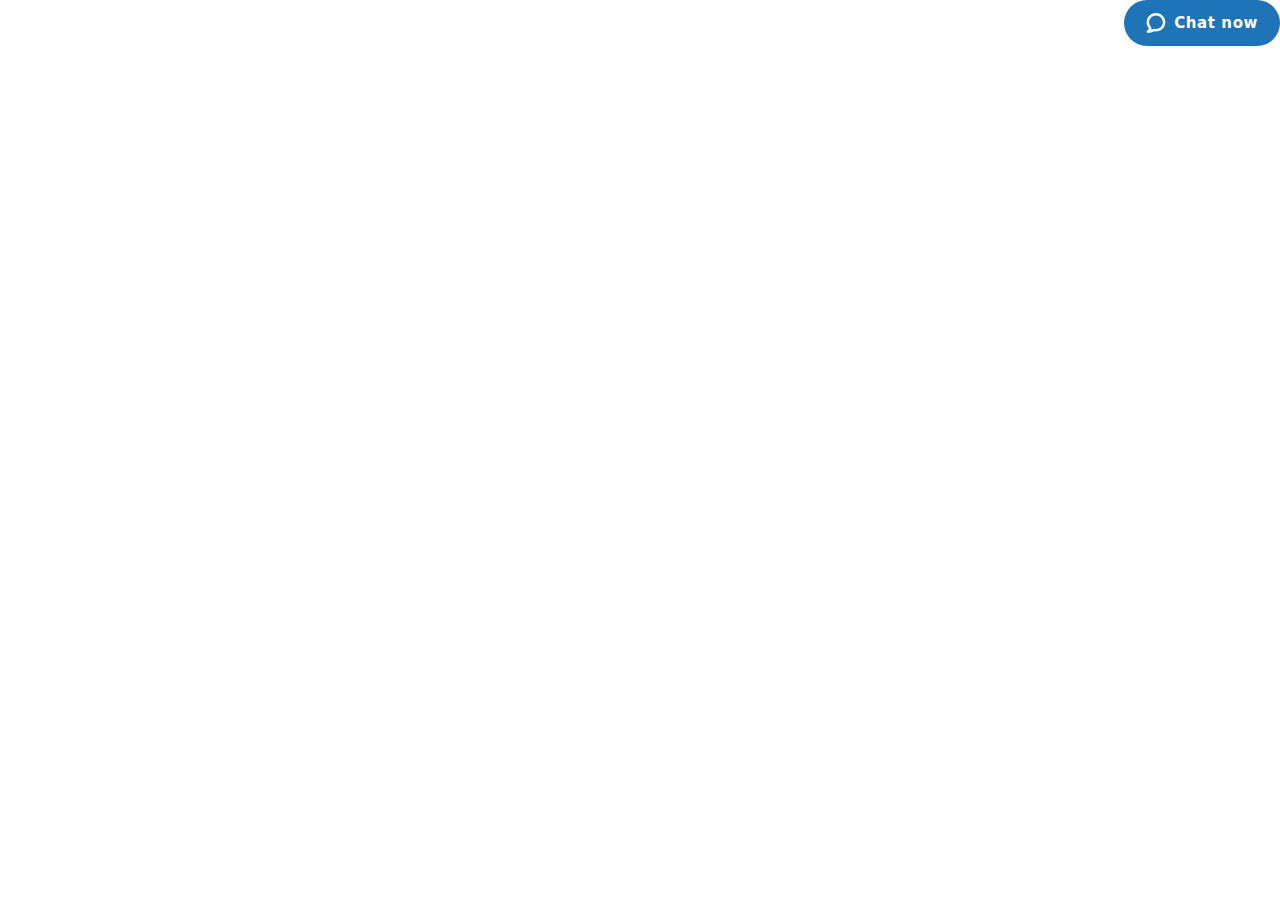
<file: Chile _ Three Dozen Pink Roses in a Glass Vase_files/saved_resource(2).html>
<!-- saved from url=(0011)about:blank -->
<html lang="en-US" dir="ltr" style="font-size: 14px;"><head><meta http-equiv="Content-Type" content="text/html; charset=UTF-8"></head><body><div><div><div id="Embed"><style> {
  /* 1 */
  /**
 * Copyright Zendesk, Inc.
 *
 * Use of this source code is governed under the Apache License, Version 2.0
 * found at http://www.apache.org/licenses/LICENSE-2.0.
 */
  /*!
 * Copyright Zendesk, Inc.
 *
 * Use of this source code is governed under the Apache License, Version 2.0
 * found at http://www.apache.org/licenses/LICENSE-2.0.
 */
  /*! normalize.css v3.0.1 | MIT License | git.io/normalize */
  /**
 * 1. Set default font family to sans-serif.
 * 2. Prevent iOS text size adjust after orientation change, without disabling
 *    user zoom.
 */
  /**
 * Remove default margin.
 */
  /* HTML5 display definitions
   ========================================================================== */
  /**
 * Correct `block` display not defined for any HTML5 element in IE 8/9.
 * Correct `block` display not defined for `details` or `summary` in IE 10/11 and Firefox.
 * Correct `block` display not defined for `main` in IE 11.
 */
  /**
 * 1. Correct `inline-block` display not defined in IE 8/9.
 * 2. Normalize vertical alignment of `progress` in Chrome, Firefox, and Opera.
 */
  /**
 * Prevent modern browsers from displaying `audio` without controls.
 * Remove excess height in iOS 5 devices.
 */
  /**
 * Address `[hidden]` styling not present in IE 8/9/10.
 * Hide the `template` element in IE 8/9/11, Safari, and Firefox < 22.
 */
  /* Links
   ========================================================================== */
  /**
 * Remove the gray background color from active links in IE 10.
 */
  /**
 * Improve readability when focused and also mouse hovered in all browsers.
 */
  /* Text-level semantics
   ========================================================================== */
  /**
 * Address styling not present in IE 8/9/10/11, Safari, and Chrome.
 */
  /**
 * Address style set to `bolder` in Firefox 4+, Safari, and Chrome.
 */
  /**
 * Address styling not present in Safari and Chrome.
 */
  /**
 * Address variable `h1` font-size and margin within `section` and `article`
 * contexts in Firefox 4+, Safari, and Chrome.
 */
  /**
 * Address styling not present in IE 8/9.
 */
  /**
 * Address inconsistent and variable font size in all browsers.
 */
  /**
 * Prevent `sub` and `sup` affecting `line-height` in all browsers.
 */
  /* Embedded content
   ========================================================================== */
  /**
 * Remove border when inside `a` element in IE 8/9/10.
 */
  /**
 * Correct overflow not hidden in IE 9/10/11.
 */
  /* Grouping content
   ========================================================================== */
  /**
 * Address margin not present in IE 8/9 and Safari.
 */
  /**
 * Address differences between Firefox and other browsers.
 */
  /**
 * Contain overflow in all browsers.
 */
  /**
 * Address odd `em`-unit font size rendering in all browsers.
 */
  /* Forms
   ========================================================================== */
  /**
 * Known limitation: by default, Chrome and Safari on OS X allow very limited
 * styling of `select`, unless a `border` property is set.
 */
  /**
 * 1. Correct color not being inherited.
 *    Known issue: affects color of disabled elements.
 * 2. Correct font properties not being inherited.
 * 3. Address margins set differently in Firefox 4+, Safari, and Chrome.
 */
  /**
 * Address `overflow` set to `hidden` in IE 8/9/10/11.
 */
  /**
 * Address inconsistent `text-transform` inheritance for `button` and `select`.
 * All other form control elements do not inherit `text-transform` values.
 * Correct `button` style inheritance in Firefox, IE 8/9/10/11, and Opera.
 * Correct `select` style inheritance in Firefox.
 */
  /**
 * 1. Avoid the WebKit bug in Android 4.0.* where (2) destroys native `audio`
 *    and `video` controls.
 * 2. Correct inability to style clickable `input` types in iOS.
 * 3. Improve usability and consistency of cursor style between image-type
 *    `input` and others.
 */
  /**
 * Re-set default cursor for disabled elements.
 */
  /**
 * Remove inner padding and border in Firefox 4+.
 */
  /**
 * Address Firefox 4+ setting `line-height` on `input` using `!important` in
 * the UA stylesheet.
 */
  /**
 * It's recommended that you don't attempt to style these elements.
 * Firefox's implementation doesn't respect box-sizing, padding, or width.
 *
 * 1. Address box sizing set to `content-box` in IE 8/9/10.
 * 2. Remove excess padding in IE 8/9/10.
 */
  /**
 * Fix the cursor style for Chrome's increment/decrement buttons. For certain
 * `font-size` values of the `input`, it causes the cursor style of the
 * decrement button to change from `default` to `text`.
 */
  /**
 * 1. Address `appearance` set to `searchfield` in Safari and Chrome.
 * 2. Address `box-sizing` set to `border-box` in Safari and Chrome
 *    (include `-moz` to future-proof).
 */
  /**
 * Remove inner padding and search cancel button in Safari and Chrome on OS X.
 * Safari (but not Chrome) clips the cancel button when the search input has
 * padding (and `textfield` appearance).
 */
  /**
 * Define consistent border, margin, and padding.
 */
  /**
 * 1. Correct `color` not being inherited in IE 8/9/10/11.
 * 2. Remove padding so people aren't caught out if they zero out fieldsets.
 */
  /**
 * Remove default vertical scrollbar in IE 8/9/10/11.
 */
  /**
 * Don't inherit the `font-weight` (applied by a rule above).
 * NOTE: the default cannot safely be changed in Chrome and Safari on OS X.
 */
  /* Tables
   ========================================================================== */
  /**
 * Remove most spacing between table cells.
 */
  /*! suit-base v0.4.0 | MIT License | github.com/suitcss */
  /* ==========================================================================
   Base
   ========================================================================== */
  /**
 * A thin layer on top of normalize.css that provides a starting point more
 * suitable for web applications. Removes the default spacing and border for
 * appropriate elements.
 */
  /**
 * Suppress the focus outline on links that cannot be accessed via keyboard.
 * This prevents an unwanted focus outline from appearing around elements that
 * might still respond to pointer events.
 */
  /**
 * Vertical alignment utilities
 * Depends on an appropriate `display` value.
 */
  /**
 * 1. Fix for Firefox bug: an image styled `max-width:100%` within an
 * inline-block will display at its default size, and not limit its width to
 * 100% of an ancestral container.
 */
  /**
 * Contain floats
 *
 * Make an element expand to contain floated children.
 * Uses pseudo-elements (micro clearfix).
 *
 * 1. The space content is one way to avoid an Opera bug when the
 *    `contenteditable` attribute is included anywhere else in the document.
 *    Otherwise it causes space to appear at the top and bottom of the
 *    element.
 * 2. The use of `table` rather than `block` is only necessary if using
 *    `:before` to contain the top-margins of child elements.
 */
  /**
 * New block formatting context
 *
 * This affords some useful properties to the element. It won't wrap under
 * floats. Will also contain any floated children.

 * N.B. This will clip overflow. Use the alternative method below if this is
 * problematic.
 */
  /**
 * Floats
 */
  /*! suit-utils-link v0.3.1 | MIT License | github.com/suitcss */
  /**
 * Clean link
 *
 * A link without any text-decoration at all.
 */
  /**
 * Make an element the width of its parent.
 */
  /**
 * Indicate that interaction will result in an (in)action.
 */
  /**
 * Completely remove from the flow and screen readers.
 */
  /**
 * Completely remove from the flow but leave available to screen readers.
 */
  /**
 * Horizontal text alignment
 */
  /**
 * Inherit the ancestor's text color.
 */
  /**
 * Prevent whitespace wrapping
 */
  /**
 * Text truncation
 *
 * Prevent text from wrapping onto multiple lines, and truncate with an
 * ellipsis.
 *
 * 1. Ensure that the node has a maximum width after which truncation can
 *    occur.
 * 2. Fix for IE 8/9 if `word-wrap: break-word` is in effect on ancestor
 *    nodes.
 */
  /** @define Arrange */
  /*! suit-arrange v0.3.0 | MIT License | github.com/suitcss */
  /* ==========================================================================
   Arrange cells
   ========================================================================== */
  /**
 * This component lets you lay out a row of cells in various ways. You can
 * specify whether a cell should be wide enough to fit its content, or take up
 * the remaining space in the row. It's also possible to give all cells an
 * equal width, and to control their vertical alignment.
 *
 * `Arrange` must only contain 'Arrange-sizeFit' and 'Arrange-sizeFill' child
 * nodes.
 *
 * It's recommended that you only use one 'Arrange-sizeFill' per component
 * instance (unless using the `Arrange--equal` modifier; see below). The
 * first 'Arrange-sizeFill' in the component's source order will not share the
 * extra space with any subsequent nodes of that class.
 *
 * Example HTML:
 *
 * <div class="Arrange [Arrange--middle|Arrange--bottom|Arrange--equal] [Arrange--withGutter]">
 *   <div class="Arrange-sizeFit">
 *     [content]
 *   </div>
 *   <div class="Arrange-sizeFill">
 *     [content]
 *   </div>
 *   <div class="Arrange-sizeFit">
 *     [content]
 *   </div>
 * </div>
 */
  /**
 * 1. Protect against the component expanding beyond the confines of its
 *    container if properties affecting the box-model are applied to the
 *    component. Mainly necessary because of (5).
 * 2. Rely on table layout.
 * 3. Zero out the default spacing that might be on an element (e.g., `ul`).
 * 4. Make sure the component fills at least the full width of its parent.
 * 5. Reset the table-layout algorithm in case a component is nested.
 */
  /**
 * There are two possible types of child. `sizeFill` will expand to fill all
 * of the remaining space not filled by `sizeFit` elements.
 *
 * 1. Zero out any default spacing that might be on an element (e.g., `li`);
 *    Margin has no effect when coupled with `display: table-cell`.
 * 2. All cells are top-aligned by default
 */
  /**
 * Make sure the main content block expands to fill the remaining space.
 */
  /**
 * Where possible, protect against large images breaking the layout. Prevent them from
 * exceeding the width of the main content block by making them fluid.
 *
 * Only work for all browsers with the `Arrange--equally` variant. For Firefox
 * and IE to constrain image dimensions for other layouts, large images will
 * need their width set to `100%`.
 */
  /**
 * Defend against a side-effect of this layout pattern: images in
 * 'Arrange-sizeFit' cannot be fluid, otherwise they lose their ability to
 * provide size to a cell.
 */
  /* Vertical alignment modifiers
   ========================================================================== */
  /*! suit-button v3.1.0 | MIT License | github.com/suitcss */
  /* ==========================================================================
   SUIT: Button
   ========================================================================== */
  /**
 * The button classes are best applied to links, buttons, and submit inputs.
 * These components can be used in forms, as calls to action, or as part of the
 * general UI of the site/app.
 *
 * Recommended use:
 *
 * <a class="Button [Button--modifier]" role="button" href="[url]">Button text</a>
 * <button class="Button [Button--modifier]" type="submit">Button text</button>
 * <input class="Button [Button--modifier]" type="submit" value="Button text">
 */
  /**
 * 1. Corrects inability to style clickable `input` types in iOS.
 * 2. Normalize `box-sizing` across all elements that this component could be
 *    applied to.
 * 3. Inherit text color from ancestor.
 * 4. Inherit font styles from ancestor.
 * 5. Normalize `line-height`. For `input`, it can't be changed from `normal` in Firefox 4+.
 * 6. Prevent button text from being selectable.
 * 7. Make sure `input` will wrap text across multiple lines.
 */
  /**
 * Remove excess padding and border in Firefox 4+
 */
  /**
 * UI states
 */
  /** @define ButtonGroup */
  /*! suit-button-group v2.1.0 | MIT License | github.com/suitcss */
  /**
 * Create a visual connection between UI actions that belong together.
 * Must only contain `ButtonGroup-item` objects as children.
 *
 * Example HTML:
 *
 * <div class="ButtonGroup [ButtonGroup--hz]">
 *   <div class="ButtonGroup-item">
 *     <a class="Button" href="#">Dashboard</a>
 *   </div>
 *   <div class="ButtonGroup-item">
 *     <a class="Button" href="#">Account</a>
 *   </div>
 *   <div class="ButtonGroup-item">
 *     <a class="Button" href="#">Logout</a>
 *   </div>
 * </div>
 */
  /**
 * Button group
 *
 * 1. Ensure component is full-width if applied to elements that are
 *    `inline-block` by default.
 * 2. Collapse whitespace between child elements. Only necessary for the
 *    `ButtonGroup--hz` modifier which lays items out as `inline-block`, but
 *    included in the base component so that affects on `font-size` are
 *    consistent.
 * 3. Remove any default styles that might be present when `ol` or `ul` are the
 *    root element.
 */
  /* 1 */
  /**
 * Copyright Zendesk, Inc.
 *
 * Use of this source code is governed under the Apache License, Version 2.0
 * found at http://www.apache.org/licenses/LICENSE-2.0.
 */
  /*! normalize.css v3.0.1 | MIT License | git.io/normalize */
  /**
 * 1. Set default font family to sans-serif.
 * 2. Prevent iOS text size adjust after orientation change, without disabling
 *    user zoom.
 */
  /**
 * Remove default margin.
 */
  /* HTML5 display definitions
   ========================================================================== */
  /**
 * Correct `block` display not defined for any HTML5 element in IE 8/9.
 * Correct `block` display not defined for `details` or `summary` in IE 10/11 and Firefox.
 * Correct `block` display not defined for `main` in IE 11.
 */
  /**
 * 1. Correct `inline-block` display not defined in IE 8/9.
 * 2. Normalize vertical alignment of `progress` in Chrome, Firefox, and Opera.
 */
  /**
 * Prevent modern browsers from displaying `audio` without controls.
 * Remove excess height in iOS 5 devices.
 */
  /**
 * Address `[hidden]` styling not present in IE 8/9/10.
 * Hide the `template` element in IE 8/9/11, Safari, and Firefox < 22.
 */
  /* Links
   ========================================================================== */
  /**
 * Remove the gray background color from active links in IE 10.
 */
  /**
 * Improve readability when focused and also mouse hovered in all browsers.
 */
  /* Text-level semantics
   ========================================================================== */
  /**
 * Address styling not present in IE 8/9/10/11, Safari, and Chrome.
 */
  /**
 * Address style set to `bolder` in Firefox 4+, Safari, and Chrome.
 */
  /**
 * Address styling not present in Safari and Chrome.
 */
  /**
 * Address variable `h1` font-size and margin within `section` and `article`
 * contexts in Firefox 4+, Safari, and Chrome.
 */
  /**
 * Address styling not present in IE 8/9.
 */
  /**
 * Address inconsistent and variable font size in all browsers.
 */
  /**
 * Prevent `sub` and `sup` affecting `line-height` in all browsers.
 */
  /* Embedded content
   ========================================================================== */
  /**
 * Remove border when inside `a` element in IE 8/9/10.
 */
  /**
 * Correct overflow not hidden in IE 9/10/11.
 */
  /* Grouping content
   ========================================================================== */
  /**
 * Address margin not present in IE 8/9 and Safari.
 */
  /**
 * Address differences between Firefox and other browsers.
 */
  /**
 * Contain overflow in all browsers.
 */
  /**
 * Address odd `em`-unit font size rendering in all browsers.
 */
  /* Forms
   ========================================================================== */
  /**
 * Known limitation: by default, Chrome and Safari on OS X allow very limited
 * styling of `select`, unless a `border` property is set.
 */
  /**
 * 1. Correct color not being inherited.
 *    Known issue: affects color of disabled elements.
 * 2. Correct font properties not being inherited.
 * 3. Address margins set differently in Firefox 4+, Safari, and Chrome.
 */
  /**
 * Address `overflow` set to `hidden` in IE 8/9/10/11.
 */
  /**
 * Address inconsistent `text-transform` inheritance for `button` and `select`.
 * All other form control elements do not inherit `text-transform` values.
 * Correct `button` style inheritance in Firefox, IE 8/9/10/11, and Opera.
 * Correct `select` style inheritance in Firefox.
 */
  /**
 * 1. Avoid the WebKit bug in Android 4.0.* where (2) destroys native `audio`
 *    and `video` controls.
 * 2. Correct inability to style clickable `input` types in iOS.
 * 3. Improve usability and consistency of cursor style between image-type
 *    `input` and others.
 */
  /**
 * Re-set default cursor for disabled elements.
 */
  /**
 * Remove inner padding and border in Firefox 4+.
 */
  /**
 * Address Firefox 4+ setting `line-height` on `input` using `!important` in
 * the UA stylesheet.
 */
  /**
 * It's recommended that you don't attempt to style these elements.
 * Firefox's implementation doesn't respect box-sizing, padding, or width.
 *
 * 1. Address box sizing set to `content-box` in IE 8/9/10.
 * 2. Remove excess padding in IE 8/9/10.
 */
  /**
 * Fix the cursor style for Chrome's increment/decrement buttons. For certain
 * `font-size` values of the `input`, it causes the cursor style of the
 * decrement button to change from `default` to `text`.
 */
  /**
 * 1. Address `appearance` set to `searchfield` in Safari and Chrome.
 * 2. Address `box-sizing` set to `border-box` in Safari and Chrome
 *    (include `-moz` to future-proof).
 */
  /**
 * Remove inner padding and search cancel button in Safari and Chrome on OS X.
 * Safari (but not Chrome) clips the cancel button when the search input has
 * padding (and `textfield` appearance).
 */
  /**
 * Define consistent border, margin, and padding.
 */
  /**
 * 1. Correct `color` not being inherited in IE 8/9/10/11.
 * 2. Remove padding so people aren't caught out if they zero out fieldsets.
 */
  /**
 * Remove default vertical scrollbar in IE 8/9/10/11.
 */
  /**
 * Don't inherit the `font-weight` (applied by a rule above).
 * NOTE: the default cannot safely be changed in Chrome and Safari on OS X.
 */
  /* Tables
   ========================================================================== */
  /**
 * Remove most spacing between table cells.
 */
  /*! suit-base v0.4.0 | MIT License | github.com/suitcss */
  /* ==========================================================================
   Base
   ========================================================================== */
  /**
 * A thin layer on top of normalize.css that provides a starting point more
 * suitable for web applications. Removes the default spacing and border for
 * appropriate elements.
 */
  /**
 * Suppress the focus outline on links that cannot be accessed via keyboard.
 * This prevents an unwanted focus outline from appearing around elements that
 * might still respond to pointer events.
 */
  /**
 * Vertical alignment utilities
 * Depends on an appropriate `display` value.
 */
  /**
 * 1. Fix for Firefox bug: an image styled `max-width:100%` within an
 * inline-block will display at its default size, and not limit its width to
 * 100% of an ancestral container.
 */
  /**
 * Contain floats
 *
 * Make an element expand to contain floated children.
 * Uses pseudo-elements (micro clearfix).
 *
 * 1. The space content is one way to avoid an Opera bug when the
 *    `contenteditable` attribute is included anywhere else in the document.
 *    Otherwise it causes space to appear at the top and bottom of the
 *    element.
 * 2. The use of `table` rather than `block` is only necessary if using
 *    `:before` to contain the top-margins of child elements.
 */
  /**
 * New block formatting context
 *
 * This affords some useful properties to the element. It won't wrap under
 * floats. Will also contain any floated children.

 * N.B. This will clip overflow. Use the alternative method below if this is
 * problematic.
 */
  /**
 * Floats
 */
  /*! suit-utils-link v0.3.1 | MIT License | github.com/suitcss */
  /**
 * Clean link
 *
 * A link without any text-decoration at all.
 */
  /**
 * Make an element the width of its parent.
 */
  /**
 * Indicate that interaction will result in an (in)action.
 */
  /**
 * Completely remove from the flow and screen readers.
 */
  /**
 * Completely remove from the flow but leave available to screen readers.
 */
  /**
 * Horizontal text alignment
 */
  /**
 * Inherit the ancestor's text color.
 */
  /**
 * Prevent whitespace wrapping
 */
  /**
 * Text truncation
 *
 * Prevent text from wrapping onto multiple lines, and truncate with an
 * ellipsis.
 *
 * 1. Ensure that the node has a maximum width after which truncation can
 *    occur.
 * 2. Fix for IE 8/9 if `word-wrap: break-word` is in effect on ancestor
 *    nodes.
 */
  /** @define Arrange */
  /*! suit-arrange v0.3.0 | MIT License | github.com/suitcss */
  /* ==========================================================================
   Arrange cells
   ========================================================================== */
  /**
 * This component lets you lay out a row of cells in various ways. You can
 * specify whether a cell should be wide enough to fit its content, or take up
 * the remaining space in the row. It's also possible to give all cells an
 * equal width, and to control their vertical alignment.
 *
 * `Arrange` must only contain 'Arrange-sizeFit' and 'Arrange-sizeFill' child
 * nodes.
 *
 * It's recommended that you only use one 'Arrange-sizeFill' per component
 * instance (unless using the `Arrange--equal` modifier; see below). The
 * first 'Arrange-sizeFill' in the component's source order will not share the
 * extra space with any subsequent nodes of that class.
 *
 * Example HTML:
 *
 * <div class="Arrange [Arrange--middle|Arrange--bottom|Arrange--equal] [Arrange--withGutter]">
 *   <div class="Arrange-sizeFit">
 *     [content]
 *   </div>
 *   <div class="Arrange-sizeFill">
 *     [content]
 *   </div>
 *   <div class="Arrange-sizeFit">
 *     [content]
 *   </div>
 * </div>
 */
  /**
 * 1. Protect against the component expanding beyond the confines of its
 *    container if properties affecting the box-model are applied to the
 *    component. Mainly necessary because of (5).
 * 2. Rely on table layout.
 * 3. Zero out the default spacing that might be on an element (e.g., `ul`).
 * 4. Make sure the component fills at least the full width of its parent.
 * 5. Reset the table-layout algorithm in case a component is nested.
 */
  /**
 * There are two possible types of child. `sizeFill` will expand to fill all
 * of the remaining space not filled by `sizeFit` elements.
 *
 * 1. Zero out any default spacing that might be on an element (e.g., `li`);
 *    Margin has no effect when coupled with `display: table-cell`.
 * 2. All cells are top-aligned by default
 */
  /**
 * Make sure the main content block expands to fill the remaining space.
 */
  /**
 * Where possible, protect against large images breaking the layout. Prevent them from
 * exceeding the width of the main content block by making them fluid.
 *
 * Only work for all browsers with the `Arrange--equally` variant. For Firefox
 * and IE to constrain image dimensions for other layouts, large images will
 * need their width set to `100%`.
 */
  /**
 * Defend against a side-effect of this layout pattern: images in
 * 'Arrange-sizeFit' cannot be fluid, otherwise they lose their ability to
 * provide size to a cell.
 */
  /* Vertical alignment modifiers
   ========================================================================== */
  /*! suit-button v3.1.0 | MIT License | github.com/suitcss */
  /* ==========================================================================
   SUIT: Button
   ========================================================================== */
  /**
 * The button classes are best applied to links, buttons, and submit inputs.
 * These components can be used in forms, as calls to action, or as part of the
 * general UI of the site/app.
 *
 * Recommended use:
 *
 * <a class="Button [Button--modifier]" role="button" href="[url]">Button text</a>
 * <button class="Button [Button--modifier]" type="submit">Button text</button>
 * <input class="Button [Button--modifier]" type="submit" value="Button text">
 */
  /**
 * 1. Corrects inability to style clickable `input` types in iOS.
 * 2. Normalize `box-sizing` across all elements that this component could be
 *    applied to.
 * 3. Inherit text color from ancestor.
 * 4. Inherit font styles from ancestor.
 * 5. Normalize `line-height`. For `input`, it can't be changed from `normal` in Firefox 4+.
 * 6. Prevent button text from being selectable.
 * 7. Make sure `input` will wrap text across multiple lines.
 */
  /**
 * Remove excess padding and border in Firefox 4+
 */
  /**
 * UI states
 */
  /** @define ButtonGroup */
  /*! suit-button-group v2.1.0 | MIT License | github.com/suitcss */
  /**
 * Create a visual connection between UI actions that belong together.
 * Must only contain `ButtonGroup-item` objects as children.
 *
 * Example HTML:
 *
 * <div class="ButtonGroup [ButtonGroup--hz]">
 *   <div class="ButtonGroup-item">
 *     <a class="Button" href="#">Dashboard</a>
 *   </div>
 *   <div class="ButtonGroup-item">
 *     <a class="Button" href="#">Account</a>
 *   </div>
 *   <div class="ButtonGroup-item">
 *     <a class="Button" href="#">Logout</a>
 *   </div>
 * </div>
 */
  /**
 * Button group
 *
 * 1. Ensure component is full-width if applied to elements that are
 *    `inline-block` by default.
 * 2. Collapse whitespace between child elements. Only necessary for the
 *    `ButtonGroup--hz` modifier which lays items out as `inline-block`, but
 *    included in the base component so that affects on `font-size` are
 *    consistent.
 * 3. Remove any default styles that might be present when `ol` or `ul` are the
 *    root element.
 */ }
  .Icon {
    padding-right: 0.85714rem; }
    [dir='rtl'] .Icon {
      padding-right: 0;
      padding-left: 0.85714rem; }
    .Icon svg {
      min-width: 1.42857rem;
      /* 1 */
      min-height: 1.42857rem;
      /* 1 */
      height: 1.42857rem;
      width: 1.42857rem; }
  .Icon--search svg {
    fill: #c2c8cc;
    min-width: 1rem;
    /* 1 */
    min-height: 1rem;
    /* 1 */
    height: 1rem;
    width: 1rem; }
  .Icon--zendesk {
    margin-left: 1.5rem;
    margin-right: 1.5rem; }
    .Icon--zendesk svg {
      min-width: 3.57143rem;
      /* 1 */
      min-height: 1.85714rem;
      /* 1 */
      width: 3.57143rem;
      height: 1.85714rem; }
      .Icon--zendesk svg:hover path, .Icon--zendesk svg:active path, .Icon--zendesk svg:focus path {
        fill: #68737d; }
      .Icon--zendesk svg path {
        fill: #87929d; }
  .Icon--close {
    padding: 0;
    color: #68737d; }
    .Icon--close.is-mobile {
      display: block;
      margin-top: 0.14286rem; }
    .Icon--close svg {
      fill: #68737d;
      min-width: 0.71429rem;
      /* 1 */
      min-height: 0.71429rem;
      /* 1 */
      height: 0.71429rem;
      width: 0.71429rem; }
  .Icon--dash {
    display: block;
    padding-bottom: 0.35714rem !important;
    padding-top: 0.35714rem !important; }
    .Icon--dash.is-mobile {
      display: block;
      margin-top: 0.14286rem; }
    .Icon--dash svg {
      min-width: 0.85714rem;
      /* 1 */
      min-height: 0.14286rem;
      /* 1 */
      height: 0.14286rem;
      width: 0.85714rem; }
  .Icon--check svg {
    fill: #87929d;
    margin-left: 0.14286rem;
    margin-top: 0.14286rem;
    min-width: 0.71429rem;
    /* 1 */
    min-height: 0.71429rem;
    /* 1 */
    height: 0.71429rem;
    width: 0.71429rem; }
  [dir='rtl'] .Icon--check {
    padding-left: 0;
    padding-right: 0.14286rem; }
  .Icon--avatar {
    box-sizing: border-box; }
    .Icon--avatar svg {
      fill: #fff;
      color: #fff;
      width: 1.21429rem;
      padding: 0.42857rem 0 0;
      display: inline-block;
      position: relative; }
  .Icon--ellipsis {
    padding-right: 0; }
    .Icon--ellipsis svg {
      padding: 0.35714rem;
      border-radius: 0.28571rem;
      min-width: 1rem;
      min-height: 1rem;
      width: 1rem;
      height: 1rem; }
  .Icon--preview {
    padding-right: 0.57143rem;
    margin-top: 0.28571rem; }
    [dir='rtl'] .Icon--preview {
      padding-left: 0.57143rem;
      padding-right: 0; }
    .Icon--preview svg {
      min-width: 1.71429rem;
      /* 1 */
      min-height: 1.71429rem;
      /* 1 */
      height: 1.71429rem;
      width: 1.71429rem; }
  .Icon--preview-close {
    position: absolute;
    top: 50%;
    right: 0.35714rem;
    margin-top: -1.28571rem !important; }
    .Icon--preview-close svg {
      fill: #87929d;
      min-width: 0.5rem;
      /* 1 */
      min-height: 0.5rem;
      /* 1 */
      height: 0.5rem;
      width: 0.5rem; }
  .Icon--preview-default path {
    fill: #03363d; }
  .Icon--preview-pdf path {
    fill: #f2316b; }
  .Icon--preview-presentation path {
    fill: #faa300; }
  .Icon--preview-spreadsheet path {
    fill: #16ba52; }
  .Icon--preview-document path {
    fill: #0a91ff; }
  .Icon--preview-image path {
    fill: #03b3a7; }
  .Icon--preview-zip path {
    fill: #03363d; }
  .Icon--preview-error path {
    fill: #d8dcde; }
  .Icon--error-fill path {
    fill: #d93f4c; }
  .Icon--checkmark-fill path {
    fill: #228f67; }
  .Icon--checkmark-fill svg {
    min-width: 1.07143rem;
    min-height: 1.07143rem;
    height: 1.07143rem;
    width: 1.07143rem; }
  .Icon--remove path {
    fill: #87929d; }
  .Icon--trash-fill svg {
    min-width: 1.07143rem;
    min-height: 1.07143rem;
    max-height: 1.07143rem;
    max-width: 1.07143rem;
    height: 1.07143rem;
    width: 1.07143rem; }
  .Icon--success-contactForm svg {
    min-width: 11.42857rem;
    width: 11.42857rem;
    height: 5.71429rem; }
  .Icon--clock-stroke svg {
    color: #68737d;
    min-width: 1.07143rem;
    min-height: 1.07143rem;
    height: 1.07143rem;
    width: 1.07143rem; }
    .Icon--clock-stroke svg path {
      fill: #c2c8cc; }
  .Icon--agent-avatar svg rect {
    fill: #87929d; }
  html {
    line-height: 1.15;
    -webkit-text-size-adjust: 100%; }
  body {
    margin: 0; }
  main {
    display: block; }
  h1 {
    font-size: 2em;
    margin: .67em 0; }
  hr {
    box-sizing: content-box;
    height: 0;
    overflow: visible; }
  pre {
    font-family: monospace,monospace;
    font-size: 1em; }
  a {
    background-color: transparent; }
  abbr[title] {
    border-bottom: none;
    text-decoration: underline;
    -webkit-text-decoration: underline dotted;
    text-decoration: underline dotted; }
  b, strong {
    font-weight: bolder; }
  code, kbd, samp {
    font-family: monospace,monospace;
    font-size: 1em; }
  small {
    font-size: 80%; }
  sub, sup {
    font-size: 75%;
    line-height: 0;
    position: relative;
    vertical-align: baseline; }
  sub {
    bottom: -.25em; }
  sup {
    top: -.5em; }
  img {
    border-style: none; }
  button, input, optgroup, select, textarea {
    font-size: 100%;
    line-height: 1.15;
    margin: 0; }
  button, input {
    overflow: visible; }
  button, select {
    text-transform: none; }
  [type=button], [type=reset], [type=submit], button {
    -webkit-appearance: button; }
  [type=button]::-moz-focus-inner, [type=reset]::-moz-focus-inner, [type=submit]::-moz-focus-inner, button::-moz-focus-inner {
    border-style: none;
    padding: 0; }
  [type=button]:-moz-focusring, [type=reset]:-moz-focusring, [type=submit]:-moz-focusring, button:-moz-focusring {
    outline: 1px dotted ButtonText; }
  fieldset {
    padding: .35em .75em .625em; }
  legend {
    box-sizing: border-box;
    color: inherit;
    display: table;
    max-width: 100%;
    padding: 0;
    white-space: normal; }
  progress {
    vertical-align: baseline; }
  textarea {
    overflow: auto; }
  [type=checkbox], [type=radio] {
    box-sizing: border-box;
    padding: 0; }
  [type=number]::-webkit-inner-spin-button, [type=number]::-webkit-outer-spin-button {
    height: auto; }
  [type=search] {
    -webkit-appearance: textfield;
    outline-offset: -2px; }
  [type=search]::-webkit-search-decoration {
    -webkit-appearance: none; }
  ::-webkit-file-upload-button {
    -webkit-appearance: button;
    font: inherit; }
  details {
    display: block; }
  summary {
    display: list-item; }
  [hidden], template {
    display: none; }
  html {
    background-color: #fff;
    min-height: 100%;
    box-sizing: border-box;
    overflow-y: scroll;
    line-height: 20px;
    color: #2f3941;
    font-feature-settings: "kern", "kern";
    -webkit-font-kerning: normal;
    font-kerning: normal;
    font-family: system-ui,-apple-system,BlinkMacSystemFont,Segoe UI,Roboto,Oxygen-Sans,Ubuntu,Cantarell,Helvetica Neue,Arial,sans-serif;
    font-size: 14px; }
  * {
    font-weight: inherit; }
  *, :after, :before {
    box-sizing: inherit; }
  a {
    color: #1f73b7; }
  a, ins, u {
    text-decoration: none; }
  a:focus, a:hover {
    text-decoration: underline;
    color: #1f73b7; }
  a:focus {
    outline: none; }
  button {
    cursor: pointer;
    padding: 0; }
  button, input, optgroup, select, textarea {
    line-height: inherit;
    font-family: inherit; }
  code {
    font-size: .95em; }
  code, kbd, pre, samp {
    font-family: SFMono-Regular,Consolas,Liberation Mono,Menlo,Courier,monospace; }
  fieldset, iframe {
    border: 0; }
  h1, h2, h3, h4, h5, h6 {
    font-size: inherit; }
  blockquote, dd, dl, fieldset, figure, h1, h2, h3, h4, h5, h6, hr, ol, p, pre, ul {
    margin: 0;
    padding: 0; }
  hr {
    border: none;
    border-top: 1px solid; }
  ol, ul {
    list-style: none; }
  img {
    max-width: 100%; }
  svg {
    max-height: 100%; }
  [tabindex="-1"]:focus {
    outline: none !important; }
  html {
    color: #2f3941;
    overflow: hidden;
    /* 1 */ }
  h1, h2, h3, h4, h5, h6 {
    margin-top: 0; }
  a {
    color: #78a300;
    text-decoration: none; }
  p {
    margin-bottom: 1.07143rem; }
  a:hover, a:focus, a:active {
    color: #78a300;
    text-decoration: underline; }
  fieldset {
    border: 0;
    margin: 0;
    padding: 0; }
  iframe {
    border: 0; }
  [tabindex='-1']:focus {
    outline: none !important; }
  input[type='search'] {
    box-sizing: border-box;
    border-radius: 0;
    -webkit-appearance: none;
    -webkit-tap-highlight-color: rgba(0, 0, 0, 0);
    /* 2 */
    -webkit-tap-highlight-color: transparent;
    /* 3 */ }
  select {
    -webkit-appearance: none;
    -moz-appearance: none;
    appearance: none; }
  select::-ms-expand {
    /* 4 */
    display: none; }
  html {
    /* 1 */
    -ms-text-size-adjust: 100%;
    /* 2 */
    -webkit-text-size-adjust: 100%;
    /* 2 */ }
  body {
    margin: 0; }
  article, aside, details, figcaption, figure, footer, header, hgroup, main, nav, section, summary {
    display: block; }
  audio, canvas, progress, video {
    display: inline-block;
    /* 1 */
    vertical-align: baseline;
    /* 2 */ }
  audio:not([controls]) {
    display: none;
    height: 0; }
  [hidden], template {
    display: none; }
  a {
    background: transparent; }
  a:active, a:hover {
    outline: 0; }
  abbr[title] {
    border-bottom: 1px dotted; }
  b, strong {
    font-weight: bold; }
  dfn {
    font-style: italic; }
  h1 {
    font-size: 2em;
    margin: 0.67em 0; }
  mark {
    background: #ff0;
    color: #000; }
  small {
    font-size: 80%; }
  sub, sup {
    font-size: 75%;
    line-height: 0;
    position: relative;
    vertical-align: baseline; }
  sup {
    top: -0.5em; }
  sub {
    bottom: -0.25em; }
  img {
    border: 0; }
  svg:not(:root) {
    overflow: hidden; }
  figure {
    margin: 1em 40px; }
  hr {
    box-sizing: content-box;
    height: 0; }
  pre {
    overflow: auto; }
  code, kbd, pre, samp {
    font-family: monospace, monospace;
    font-size: 1em; }
  button, input, optgroup, select, textarea {
    color: inherit;
    /* 1 */
    font: inherit;
    /* 2 */
    margin: 0;
    /* 3 */ }
  button {
    overflow: visible; }
  button, select {
    text-transform: none; }
  button, html input[type="button"], input[type="reset"], input[type="submit"] {
    -webkit-appearance: button;
    /* 2 */
    cursor: pointer;
    /* 3 */ }
  button[disabled], html input[disabled] {
    cursor: default; }
  button::-moz-focus-inner, input::-moz-focus-inner {
    border: 0;
    padding: 0; }
  input {
    line-height: normal; }
  input[type='checkbox'], input[type='radio'] {
    box-sizing: border-box;
    /* 1 */
    padding: 0;
    /* 2 */ }
  input[type='number']::-webkit-inner-spin-button, input[type='number']::-webkit-outer-spin-button {
    height: auto; }
  input[type='search'] {
    -webkit-appearance: textfield;
    /* 1 */
    /* 2 */
    box-sizing: content-box; }
  input[type='search']::-webkit-search-cancel-button, input[type='search']::-webkit-search-decoration {
    -webkit-appearance: none; }
  fieldset {
    border: 1px solid #c0c0c0;
    margin: 0 2px;
    padding: 0.35em 0.625em 0.75em; }
  legend {
    border: 0;
    /* 1 */
    padding: 0;
    /* 2 */ }
  textarea {
    overflow: auto; }
  optgroup {
    font-weight: bold; }
  table {
    border-collapse: collapse;
    border-spacing: 0; }
  td, th {
    padding: 0; }
  html {
    background: inherit;
    color: inherit;
    line-height: normal; }
  a {
    color: #069;
    text-decoration: none; }
  a:hover, a:focus, a:active {
    color: #069;
    text-decoration: underline; }
  blockquote, dl, dd, h1, h2, h3, h4, h5, h6, figure, p, pre {
    margin: 0; }
  fieldset {
    border: 0;
    margin: 0;
    padding: 0; }
  iframe {
    border: 0; }
  ol, ul {
    margin: 0;
    list-style: none;
    padding: 0; }
  [tabindex='-1']:focus {
    outline: none !important; }
  .u-alignMiddle {
    vertical-align: middle !important; }
  .u-alignTop {
    vertical-align: top !important; }
  .u-inlineBlock {
    display: inline-block !important;
    max-width: 100%;
    /* 1 */ }
  .u-block {
    display: block !important; }
  .u-cf:before, .u-cf:after {
    content: ' ';
    /* 1 */
    display: table;
    /* 2 */ }
  .u-cf:after {
    clear: both; }
  .u-nbfc {
    overflow: hidden !important; }
  .u-pullLeft {
    float: left !important; }
  .u-pullRight {
    float: right !important; }
  .u-linkClean, .u-linkClean:hover, .u-linkClean:focus, .u-linkClean:active {
    text-decoration: none !important; }
  .u-posAbsolute {
    position: absolute !important; }
  .u-posRelative {
    position: relative !important; }
  .u-sizeFull {
    box-sizing: border-box !important;
    display: block !important;
    width: 100% !important; }
  .u-isActionable {
    cursor: pointer !important; }
  .u-isHidden {
    display: none !important;
    visibility: hidden !important; }
  .u-isHiddenVisually {
    position: absolute !important;
    overflow: hidden !important;
    width: 1px !important;
    height: 1px !important;
    padding: 0 !important;
    border: 0 !important;
    clip: rect(1px, 1px, 1px, 1px) !important; }
  .u-textCenter {
    text-align: center !important; }
  .u-textLeft {
    text-align: left !important; }
  .u-textInheritColor {
    color: inherit !important; }
  .u-textNoWrap {
    white-space: nowrap !important; }
  .u-textTruncate {
    max-width: 100%;
    /* 1 */
    overflow: hidden !important;
    text-overflow: ellipsis !important;
    white-space: nowrap !important;
    word-wrap: normal !important;
    /* 2 */ }
  .Arrange {
    box-sizing: border-box;
    /* 1 */
    display: table;
    /* 2 */
    margin: 0;
    /* 3 */
    min-width: 100%;
    /* 4 */
    padding: 0;
    /* 3 */
    table-layout: auto;
    /* 5 */ }
  .Arrange-sizeFill, .Arrange-sizeFit {
    display: table-cell;
    padding: 0;
    /* 1 */
    vertical-align: top;
    /* 2 */ }
  .Arrange-sizeFill {
    width: 100%; }
  .Arrange-sizeFill img {
    height: auto;
    max-width: 100%; }
  .Arrange-sizeFit img {
    max-width: none !important;
    width: auto !important; }
  .Arrange--middle .Arrange-sizeFill, .Arrange--middle .Arrange-sizeFit {
    vertical-align: middle; }
  .Arrange--bottom .Arrange-sizeFill, .Arrange--bottom .Arrange-sizeFit {
    vertical-align: bottom; }
  .Button {
    -webkit-appearance: none;
    /* 1 */
    background: transparent;
    border-color: currentcolor;
    border-style: solid;
    border-width: 1px;
    box-sizing: border-box;
    /* 2 */
    color: inherit;
    /* 3 */
    cursor: pointer;
    display: inline-block;
    font: inherit;
    /* 4 */
    line-height: normal;
    /* 6 */
    margin: 0;
    padding: 0.4em 0.75em;
    position: relative;
    text-align: center;
    text-decoration: none;
    -webkit-user-select: none;
    -ms-user-select: none;
    user-select: none;
    /* 6 */
    white-space: normal;
    /* 7 */ }
  .Button::-moz-focus-inner {
    border: 0;
    padding: 0; }
  .Button:hover, .Button:focus, .Button:active {
    text-decoration: none; }
  .Button:disabled, .Button.is-disabled {
    cursor: default;
    opacity: 0.6;
    -ms-filter: 'alpha(opacity=60)'; }
  .u-hiddenButton {
    border: none;
    text-align: initial;
    width: 100%;
    background: none; }
  .u-hiddenButtonFlexibleWidth {
    border: none;
    text-align: initial;
    background: none; }
  .ButtonGroup {
    display: block;
    /* 1 */
    font-size: 0;
    /* 2 */
    margin: 0;
    /* 3 */
    list-style: none;
    /* 3 */
    padding: 0;
    /* 3 */ }
  html {
    /* 1 */
    -ms-text-size-adjust: 100%;
    /* 2 */
    -webkit-text-size-adjust: 100%;
    /* 2 */ }
  body {
    margin: 0; }
  article, aside, details, figcaption, figure, footer, header, hgroup, main, nav, section, summary {
    display: block; }
  audio, canvas, progress, video {
    display: inline-block;
    /* 1 */
    vertical-align: baseline;
    /* 2 */ }
  audio:not([controls]) {
    display: none;
    height: 0; }
  [hidden], template {
    display: none; }
  a {
    background: transparent; }
  a:active, a:hover {
    outline: 0; }
  abbr[title] {
    border-bottom: 1px dotted; }
  b, strong {
    font-weight: bold; }
  dfn {
    font-style: italic; }
  h1 {
    font-size: 2em;
    margin: 0.67em 0; }
  mark {
    background: #ff0;
    color: #000; }
  small {
    font-size: 80%; }
  sub, sup {
    font-size: 75%;
    line-height: 0;
    position: relative;
    vertical-align: baseline; }
  sup {
    top: -0.5em; }
  sub {
    bottom: -0.25em; }
  img {
    border: 0; }
  svg:not(:root) {
    overflow: hidden; }
  figure {
    margin: 1em 40px; }
  hr {
    box-sizing: content-box;
    height: 0; }
  pre {
    overflow: auto; }
  code, kbd, pre, samp {
    font-family: monospace, monospace;
    font-size: 1em; }
  button, input, optgroup, select, textarea {
    color: inherit;
    /* 1 */
    font: inherit;
    /* 2 */
    margin: 0;
    /* 3 */ }
  button {
    overflow: visible; }
  button, select {
    text-transform: none; }
  button, html input[type="button"], input[type="reset"], input[type="submit"] {
    -webkit-appearance: button;
    /* 2 */
    cursor: pointer;
    /* 3 */ }
  button[disabled], html input[disabled] {
    cursor: default; }
  button::-moz-focus-inner, input::-moz-focus-inner {
    border: 0;
    padding: 0; }
  input {
    line-height: normal; }
  input[type='checkbox'], input[type='radio'] {
    box-sizing: border-box;
    /* 1 */
    padding: 0;
    /* 2 */ }
  input[type='number']::-webkit-inner-spin-button, input[type='number']::-webkit-outer-spin-button {
    height: auto; }
  input[type='search'] {
    -webkit-appearance: textfield;
    /* 1 */
    /* 2 */
    box-sizing: content-box; }
  input[type='search']::-webkit-search-cancel-button, input[type='search']::-webkit-search-decoration {
    -webkit-appearance: none; }
  fieldset {
    border: 1px solid #c0c0c0;
    margin: 0 2px;
    padding: 0.35em 0.625em 0.75em; }
  legend {
    border: 0;
    /* 1 */
    padding: 0;
    /* 2 */ }
  textarea {
    overflow: auto; }
  optgroup {
    font-weight: bold; }
  table {
    border-collapse: collapse;
    border-spacing: 0; }
  td, th {
    padding: 0; }
  html {
    background: inherit;
    color: inherit;
    line-height: normal; }
  a {
    color: #069;
    text-decoration: none; }
  a:hover, a:focus, a:active {
    color: #069;
    text-decoration: underline; }
  blockquote, dl, dd, h1, h2, h3, h4, h5, h6, figure, p, pre {
    margin: 0; }
  fieldset {
    border: 0;
    margin: 0;
    padding: 0; }
  iframe {
    border: 0; }
  ol, ul {
    margin: 0;
    list-style: none;
    padding: 0; }
  [tabindex='-1']:focus {
    outline: none !important; }
  .u-alignMiddle {
    vertical-align: middle !important; }
  .u-alignTop {
    vertical-align: top !important; }
  .u-inlineBlock {
    display: inline-block !important;
    max-width: 100%;
    /* 1 */ }
  .u-block {
    display: block !important; }
  .u-cf:before, .u-cf:after {
    content: ' ';
    /* 1 */
    display: table;
    /* 2 */ }
  .u-cf:after {
    clear: both; }
  .u-nbfc {
    overflow: hidden !important; }
  .u-pullLeft {
    float: left !important; }
  .u-pullRight {
    float: right !important; }
  .u-linkClean, .u-linkClean:hover, .u-linkClean:focus, .u-linkClean:active {
    text-decoration: none !important; }
  .u-posAbsolute {
    position: absolute !important; }
  .u-posRelative {
    position: relative !important; }
  .u-sizeFull {
    box-sizing: border-box !important;
    display: block !important;
    width: 100% !important; }
  .u-isActionable {
    cursor: pointer !important; }
  .u-isHidden {
    display: none !important;
    visibility: hidden !important; }
  .u-isHiddenVisually {
    position: absolute !important;
    overflow: hidden !important;
    width: 1px !important;
    height: 1px !important;
    padding: 0 !important;
    border: 0 !important;
    clip: rect(1px, 1px, 1px, 1px) !important; }
  .u-textCenter {
    text-align: center !important; }
  .u-textLeft {
    text-align: left !important; }
  .u-textInheritColor {
    color: inherit !important; }
  .u-textNoWrap {
    white-space: nowrap !important; }
  .u-textTruncate {
    max-width: 100%;
    /* 1 */
    overflow: hidden !important;
    text-overflow: ellipsis !important;
    white-space: nowrap !important;
    word-wrap: normal !important;
    /* 2 */ }
  .Arrange {
    box-sizing: border-box;
    /* 1 */
    display: table;
    /* 2 */
    margin: 0;
    /* 3 */
    min-width: 100%;
    /* 4 */
    padding: 0;
    /* 3 */
    table-layout: auto;
    /* 5 */ }
  .Arrange-sizeFill, .Arrange-sizeFit {
    display: table-cell;
    padding: 0;
    /* 1 */
    vertical-align: top;
    /* 2 */ }
  .Arrange-sizeFill {
    width: 100%; }
  .Arrange-sizeFill img {
    height: auto;
    max-width: 100%; }
  .Arrange-sizeFit img {
    max-width: none !important;
    width: auto !important; }
  .Arrange--middle .Arrange-sizeFill, .Arrange--middle .Arrange-sizeFit {
    vertical-align: middle; }
  .Arrange--bottom .Arrange-sizeFill, .Arrange--bottom .Arrange-sizeFit {
    vertical-align: bottom; }
  .Button {
    -webkit-appearance: none;
    /* 1 */
    background: transparent;
    border-color: currentcolor;
    border-style: solid;
    border-width: 1px;
    box-sizing: border-box;
    /* 2 */
    color: inherit;
    /* 3 */
    cursor: pointer;
    display: inline-block;
    font: inherit;
    /* 4 */
    line-height: normal;
    /* 6 */
    margin: 0;
    padding: 0.4em 0.75em;
    position: relative;
    text-align: center;
    text-decoration: none;
    -webkit-user-select: none;
    -ms-user-select: none;
    user-select: none;
    /* 6 */
    white-space: normal;
    /* 7 */ }
  .Button::-moz-focus-inner {
    border: 0;
    padding: 0; }
  .Button:hover, .Button:focus, .Button:active {
    text-decoration: none; }
  .Button:disabled, .Button.is-disabled {
    cursor: default;
    opacity: 0.6;
    -ms-filter: 'alpha(opacity=60)'; }
  .u-hiddenButton {
    border: none;
    text-align: initial;
    width: 100%;
    background: none; }
  .u-hiddenButtonFlexibleWidth {
    border: none;
    text-align: initial;
    background: none; }
  .ButtonGroup {
    display: block;
    /* 1 */
    font-size: 0;
    /* 2 */
    margin: 0;
    /* 3 */
    list-style: none;
    /* 3 */
    padding: 0;
    /* 3 */ }
  .u-posEnd--flush {
    right: 0; }
  .u-posStart--flush {
    left: 0; }
  .u-posStart--vert {
    top: 1.14286rem; }
  .u-posFill {
    top: 0;
    bottom: 0;
    left: 0;
    right: 0; }
  .u-marginBN {
    margin-bottom: 0 !important; }
  .u-marginBS {
    margin-bottom: 0.71429rem !important; }
  .u-marginBM {
    margin-bottom: 1.07143rem !important; }
  .u-marginBL {
    margin-bottom: 1.42857rem !important; }
  .u-marginTT {
    margin-top: 0.35714rem !important; }
  .u-marginTM {
    margin-top: 1.07143rem !important; }
  .u-marginTL {
    margin-top: 1.42857rem !important; }
  .u-marginTN {
    margin-top: 0 !important; }
  .u-marginVS {
    margin-top: 0.71429rem !important;
    margin-bottom: 0.71429rem !important; }
  .u-marginHS {
    margin-left: 0.71429rem !important;
    margin-right: 0.71429rem !important; }
  .u-paddingAN {
    padding: 0 !important; }
  .u-paddingAL {
    padding: 1.42857rem !important; }
  .u-paddingHN {
    padding-left: 0 !important;
    padding-right: 0 !important; }
  .u-paddingHL {
    padding-left: 1.42857rem !important;
    padding-right: 1.42857rem !important; }
  .u-paddingVL {
    padding-top: 1.42857rem !important;
    padding-bottom: 1.42857rem !important; }
  .u-paddingLN {
    padding-left: 0 !important; }
  .u-paddingTT {
    padding-top: 0.35714rem !important; }
  .u-paddingTM {
    padding-top: 1.07143rem !important; }
  .u-paddingTN {
    padding-top: 0 !important; }
  .u-paddingBT {
    padding-bottom: 0.35714rem !important; }
  .u-textBold {
    font-weight: 700; }
  .u-textHeightMed {
    line-height: 1.28571rem; }
  .u-textHeightLrg {
    line-height: 1.42857rem; }
  .u-wordBreakAll {
    word-break: break-all;
    word-break: break-word;
    /* Non standard for WebKit */ }
  .u-borderTransparent {
    border: 0.07143rem solid transparent !important; }
  .u-borderNone {
    border: none !important; }
  .u-borderBottom {
    border-bottom: 0.07857rem solid #e9ebed; }
  .u-hsizeAll {
    width: 100% !important; }
  .u-flex {
    display: flex !important; }
  .u-flexJustifyCenter {
    justify-content: center !important; }
  .u-flexAlignItemsCenter {
    align-items: center !important; }
  @media print {
    .u-noPrint {
      display: none !important; } }
  .structuredMessageSlider .slick-list, .structuredMessageSlider .slick-slider, .structuredMessageSlider .slick-track {
    position: relative;
    display: block; }
  .structuredMessageSlider .slick-loading .slick-slide, .structuredMessageSlider .slick-loading .slick-track {
    visibility: hidden; }
  .structuredMessageSlider .slick-slider {
    box-sizing: border-box;
    -webkit-user-select: none;
    -ms-user-select: none;
    user-select: none;
    -webkit-touch-callout: none;
    -khtml-user-select: none;
    touch-action: pan-y;
    -webkit-tap-highlight-color: transparent; }
  .structuredMessageSlider .slick-list {
    overflow: hidden;
    margin: 0;
    padding: 0; }
  .structuredMessageSlider .slick-list:focus {
    outline: 0; }
  .structuredMessageSlider .slick-list.dragging {
    cursor: pointer;
    cursor: hand; }
  .structuredMessageSlider .slick-slider .slick-list, .structuredMessageSlider .slick-slider .slick-track {
    transform: translate3d(0, 0, 0); }
  .structuredMessageSlider .slick-track {
    top: 0;
    left: 0; }
  .structuredMessageSlider .slick-track:after, .structuredMessageSlider .slick-track:before {
    display: table;
    content: ''; }
  .structuredMessageSlider .slick-track:after {
    clear: both; }
  .structuredMessageSlider .slick-slide {
    display: none;
    float: left;
    height: 100%;
    min-height: 1px; }
  .structuredMessageSlider [dir='rtl'] .slick-slide {
    float: right; }
  .structuredMessageSlider .slick-slide img {
    display: block; }
  .structuredMessageSlider .slick-slide.slick-loading img {
    display: none; }
  .structuredMessageSlider .slick-slide.dragging img {
    pointer-events: none; }
  .structuredMessageSlider .slick-initialized .slick-slide {
    display: block; }
  .structuredMessageSlider .slick-vertical .slick-slide {
    display: block;
    height: auto;
    border: 1px solid transparent; }
  .structuredMessageSlider .slick-arrow.slick-hidden {
    display: none; }
 
  
  /* 1 */
/**
 * Copyright Zendesk, Inc.
 *
 * Use of this source code is governed under the Apache License, Version 2.0
 * found at http://www.apache.org/licenses/LICENSE-2.0.
 */
.circle-39UEa {
  animation: stroke-8xq0y 3s linear infinite, dash-2Hz-8 3s linear infinite;
  fill: none;
  stroke: #03363d;
  stroke-dasharray: 333;
  stroke-width: 0.28571rem; }

.spinner-1HFKJ {
  width: 2.28571rem;
  height: 2.28571rem;
  animation: spin-10c6M 0.8s linear infinite; }

@keyframes spin-10c6M {
  100% {
    transform: rotate(360deg); } }

@keyframes stroke-8xq0y {
  0% {
    stroke-dashoffset: 0; }
  100% {
    stroke-dashoffset: 888; } }

@keyframes dash-2Hz-8 {
  0% {
    stroke-dasharray: 444; }
  100% {
    stroke-dasharray: 444; } }

  /* 1 */
/**
 * Copyright Zendesk, Inc.
 *
 * Use of this source code is governed under the Apache License, Version 2.0
 * found at http://www.apache.org/licenses/LICENSE-2.0.
 */
.avatar-1srMe {
  border-radius: 50%;
  background-color: #87929d;
  height: 2.28571rem;
  width: 2.28571rem; }

  .Anim-color-pMZbF {
  transition: background-color 0.5s ease; }

.AnimColorEaseInOut-2I2Qy {
  transition: background-color 0.25s ease-in-out; }
/* 1 */
/**
 * Copyright Zendesk, Inc.
 *
 * Use of this source code is governed under the Apache License, Version 2.0
 * found at http://www.apache.org/licenses/LICENSE-2.0.
 */
.container-Jg8-o {
  z-index: 1; }

.button-3iR1r {
  position: absolute;
  border: none;
  font-size: 1rem;
  border-radius: 0.35714rem;
  color: #fff;
  cursor: pointer;
  top: 0;
  margin-top: 0.96429rem !important;
  margin-right: 1rem !important;
  margin-left: 1rem !important;
  padding: 0.42857rem !important;
  background: transparent; }
  .button-3iR1r:disabled {
    background: #e9ebed; }
  .button-3iR1r.is-mobile-ks6xs {
    padding: 1rem; }
  .button-3iR1r:focus {
    outline: none;
    box-shadow: 0 0 0 0.21429rem rgba(255, 255, 255, 0.4); }

.left-2ktz1 {
  padding-left: 1.78571rem; }

.leftRtl-qHKFq { }

.desktop-3KhEI { }

.fullscreen-3AGFv {
  font-size: 1.07143rem;
  margin-top: 0 !important;
  margin-right: 0.14286rem !important;
  margin-left: 0.14286rem !important;
  padding: 1.14286rem !important; }

.right-3fyol {
  padding-right: 1.78571rem; }
  [dir='rtl'] .right-3fyol {
    padding-right: 0;
    padding-left: 1.78571rem; }

.rightRtl-2Ez5I { }

.rtl-dQLHR {
  transform: scaleX(-1); }

  /* 1 */
/**
 * Copyright Zendesk, Inc.
 *
 * Use of this source code is governed under the Apache License, Version 2.0
 * found at http://www.apache.org/licenses/LICENSE-2.0.
 */
.mobile-2jLdd {
  padding: 0; }

.container-3PFIa {
  display: inline-block; }
  .container-3PFIa:hover {
    color: currentColor; }

.button-1X9bW {
  position: relative;
  cursor: pointer;
  margin: 0;
  padding: 0;
  border: none;
  background: transparent; }
  .button-1X9bW:focus {
    outline: none; }

.altText-1q1Hc {
  position: absolute;
  left: -10000px;
  top: auto;
  width: 0.07143rem;
  height: 0.07143rem;
  overflow: hidden; }

.wrapper-UVxWw {
  position: relative; }

.flipX-2McbG > svg {
  transform: scaleX(-1); }


  /* 1 */
/**
 * Copyright Zendesk, Inc.
 *
 * Use of this source code is governed under the Apache License, Version 2.0
 * found at http://www.apache.org/licenses/LICENSE-2.0.
 */
.Icon-2SEmO {
  padding-right: 0.85714rem; }
  [dir='rtl'] .Icon-2SEmO {
    padding-right: 0;
    padding-left: 0.85714rem; }
  .Icon-2SEmO svg {
    min-width: 1.42857rem;
    /* 1 */
    min-height: 1.42857rem;
    /* 1 */
    height: 1.42857rem;
    width: 1.42857rem; }

.Icon--search-2BN7b svg {
  fill: #c2c8cc;
  min-width: 1rem;
  /* 1 */
  min-height: 1rem;
  /* 1 */
  height: 1rem;
  width: 1rem; }

.Icon--zendesk-1wqe8 {
  margin-left: 1.5rem;
  margin-right: 1.5rem; }
  .Icon--zendesk-1wqe8 svg {
    min-width: 3.57143rem;
    /* 1 */
    min-height: 1.85714rem;
    /* 1 */
    width: 3.57143rem;
    height: 1.85714rem; }
    .Icon--zendesk-1wqe8 svg:hover path, .Icon--zendesk-1wqe8 svg:active path, .Icon--zendesk-1wqe8 svg:focus path {
      fill: #68737d; }
    .Icon--zendesk-1wqe8 svg path {
      fill: #87929d; }

.Icon--close-2OxCY {
  padding: 0;
  color: #68737d; }
  .Icon--close-2OxCY.is-mobile-1RnQX {
    display: block;
    margin-top: 0.14286rem; }
  .Icon--close-2OxCY svg {
    fill: #68737d;
    min-width: 0.71429rem;
    /* 1 */
    min-height: 0.71429rem;
    /* 1 */
    height: 0.71429rem;
    width: 0.71429rem; }

.Icon--dash-22Qt3 {
  display: block;
  padding-bottom: 0.35714rem !important;
  padding-top: 0.35714rem !important; }
  .Icon--dash-22Qt3.is-mobile-1RnQX {
    display: block;
    margin-top: 0.14286rem; }
  .Icon--dash-22Qt3 svg {
    min-width: 0.85714rem;
    /* 1 */
    min-height: 0.14286rem;
    /* 1 */
    height: 0.14286rem;
    width: 0.85714rem; }

.Icon--check-Q-B66 svg {
  fill: #87929d;
  margin-left: 0.14286rem;
  margin-top: 0.14286rem;
  min-width: 0.71429rem;
  /* 1 */
  min-height: 0.71429rem;
  /* 1 */
  height: 0.71429rem;
  width: 0.71429rem; }

[dir='rtl'] .Icon--check-Q-B66 {
  padding-left: 0;
  padding-right: 0.14286rem; }

.Icon--avatar-3O2hn {
  box-sizing: border-box; }
  .Icon--avatar-3O2hn svg {
    fill: #fff;
    color: #fff;
    width: 1.21429rem;
    padding: 0.42857rem 0 0;
    display: inline-block;
    position: relative; }

.Icon--ellipsis-220iV {
  padding-right: 0; }
  .Icon--ellipsis-220iV svg {
    padding: 0.35714rem;
    border-radius: 0.28571rem;
    min-width: 1rem;
    min-height: 1rem;
    width: 1rem;
    height: 1rem; }

.Icon--preview-3N7Qv {
  padding-right: 0.57143rem;
  margin-top: 0.28571rem; }
  [dir='rtl'] .Icon--preview-3N7Qv {
    padding-left: 0.57143rem;
    padding-right: 0; }
  .Icon--preview-3N7Qv svg {
    min-width: 1.71429rem;
    /* 1 */
    min-height: 1.71429rem;
    /* 1 */
    height: 1.71429rem;
    width: 1.71429rem; }

.Icon--preview-close-3OZqI {
  position: absolute;
  top: 50%;
  right: 0.35714rem;
  margin-top: -1.28571rem !important; }
  .Icon--preview-close-3OZqI svg {
    fill: #87929d;
    min-width: 0.5rem;
    /* 1 */
    min-height: 0.5rem;
    /* 1 */
    height: 0.5rem;
    width: 0.5rem; }

.Icon--preview-default-WEOaB path {
  fill: #03363d; }

.Icon--preview-pdf-QiuWb path {
  fill: #f2316b; }

.Icon--preview-presentation-30FzT path {
  fill: #faa300; }

.Icon--preview-spreadsheet-1JXEo path {
  fill: #16ba52; }

.Icon--preview-document-3bimD path {
  fill: #0a91ff; }

.Icon--preview-image-2l_dE path {
  fill: #03b3a7; }

.Icon--preview-zip-1kcdM path {
  fill: #03363d; }

.Icon--preview-error-3Pro9 path {
  fill: #d8dcde; }

.Icon--error-fill-3KE5L path {
  fill: #d93f4c; }

.Icon--checkmark-fill-1hJqY path {
  fill: #228f67; }

.Icon--checkmark-fill-1hJqY svg {
  min-width: 1.07143rem;
  min-height: 1.07143rem;
  height: 1.07143rem;
  width: 1.07143rem; }

.Icon--remove-1HWzz path {
  fill: #87929d; }

.Icon--trash-fill-3VNs_ svg {
  min-width: 1.07143rem;
  min-height: 1.07143rem;
  max-height: 1.07143rem;
  max-width: 1.07143rem;
  height: 1.07143rem;
  width: 1.07143rem; }

.Icon--success-contactForm-2fNl8 svg {
  min-width: 11.42857rem;
  width: 11.42857rem;
  height: 5.71429rem; }

.Icon--clock-stroke-bGqp3 svg {
  color: #68737d;
  min-width: 1.07143rem;
  min-height: 1.07143rem;
  height: 1.07143rem;
  width: 1.07143rem; }
  .Icon--clock-stroke-bGqp3 svg path {
    fill: #c2c8cc; }

.Icon--agent-avatar-4Ix95 svg rect {
  fill: #87929d; }
/* 1 */
/**
 * Copyright Zendesk, Inc.
 *
 * Use of this source code is governed under the Apache License, Version 2.0
 * found at http://www.apache.org/licenses/LICENSE-2.0.
 */
.wrapper-AtBcr {
  font-size: 1rem;
  color: #fff;
  fill: #fff;
  letter-spacing: 0.4;
  padding: 0.92857rem 1.57143rem;
  border-radius: 999rem;
  /* 1 */
  bottom: 0;
  letter-spacing: 0.6;
  font-size: 1.07143rem; }
  .wrapper-AtBcr:focus {
    outline: none;
    box-shadow: inset 0 0 0 0.21429rem rgba(255, 255, 255, 0.4); }

.wrapperMobile-1Ets2 {
  padding: 1rem; }

.icon-3E9qF {
  padding-right: 0.57143rem; }
  [dir='rtl'] .icon-3E9qF {
    padding-left: 0.57143rem;
    padding-right: 0; }

.iconMobile-1KJit { }

.label-3kk12 { }

.labelMobile-1CefB { }

  /* 1 */
/**
 * Copyright Zendesk, Inc.
 *
 * Use of this source code is governed under the Apache License, Version 2.0
 * found at http://www.apache.org/licenses/LICENSE-2.0.
 */
.container-1-ZOL {
  border-radius: 0.57143rem;
  height: 14.28571rem;
  width: 17.5rem;
  box-shadow: 0 0 0.42857rem 0 rgba(0, 0, 0, 0.2);
  margin-right: 0.42857rem;
  margin-top: 0.42857rem; }

.containerForWidget-2jSmS {
  margin: 0;
  position: fixed;
  bottom: 5px;
  left: 50%;
  top: 50%;
  transform: translateX(-50%) translateY(-50%); }

.textContainer-33aq2 {
  vertical-align: middle;
  word-wrap: break-word;
  overflow: hidden !important;
  text-overflow: ellipsis;
  font-size: 1.14286rem;
  font-family: Verdana, Geneva, sans-serif;
  padding: 0.71429rem 0; }

.textOnLeft-3Yi2D {
  padding-right: 0.21429rem;
  padding-left: 0.71429rem; }

.textOnRight-2xcGt {
  padding-left: 0.28571rem;
  padding-right: 0.42857rem; }

.textOnly-f_fzj {
  font-size: 1.42857rem !important;
  text-align: center !important; }

.imageContainer-1MRiB {
  vertical-align: middle;
  text-align: center;
  width: 7.14286rem; }

.splashDisplayContainer-22i6A {
  background-color: #49545c;
  border-radius: 0.57143rem 0.57143rem 0 0;
  border: 0;
  padding: 0;
  overflow: hidden;
  position: relative;
  height: 11.42857rem; }

.splashPadding-HegMF {
  padding: 1.42857rem 0.71429rem 0.71429rem; }

.splashTable-168XT {
  width: 100%;
  height: 100%;
  table-layout: fixed;
  direction: ltr;
  margin-top: 8px; }

.title-1G91k {
  z-index: 1;
  position: absolute;
  top: 0.21429rem;
  height: 1.42857rem !important;
  width: 80%;
  text-align: center;
  padding-top: 0.64286rem !important;
  font-family: Verdana, Geneva, sans-serif;
  font-size: 0.71429rem !important;
  line-height: 1em; }

.chatIcon-3zWxB {
  width: 5.35714rem;
  height: 3.85714rem; }
  .chatIcon-3zWxB svg path[class='cls-1'] {
    fill: #fff; }

.inputContainer-3UJOk {
  height: 2.85714rem;
  border-bottom-left-radius: 0.57143rem;
  border-bottom-right-radius: 0.57143rem;
  display: flex; }
  .inputContainer-3UJOk > div:first-child {
    height: 2.85714rem;
    flex: 1; }

.input-3kko7 {
  color: #49545c;
  display: inline-block;
  vertical-align: top;
  padding: 0 0.57143rem;
  letter-spacing: -0.01071rem;
  font-family: Verdana, Geneva, sans-serif;
  border-radius: 0;
  min-height: 2.85714rem; }
  .input-3kko7:not(:focus) {
    border: none; }
  .input-3kko7:-ms-input-placeholder {
    color: #87929d; }
  .input-3kko7::placeholder {
    color: #87929d; }
  [dir='ltr'] .input-3kko7 {
    border-bottom-left-radius: 0.57143rem; }
  [dir='rtl'] .input-3kko7 {
    border-bottom-right-radius: 0.57143rem; }

.sendButton-1Dqkv {
  background-color: #fff;
  display: inline-flex;
  justify-content: center;
  align-items: center;
  height: 2.85714rem;
  width: 2.85714rem;
  border-top-left-radius: 0;
  border-top-right-radius: 0; }
  [dir='ltr'] .sendButton-1Dqkv {
    border-bottom-right-radius: 0.57143rem;
    border-bottom-left-radius: 0; }
  [dir='rtl'] .sendButton-1Dqkv {
    border-bottom-left-radius: 0.57143rem;
    border-bottom-right-radius: 0; }
    [dir='rtl'] .sendButton-1Dqkv svg {
      transform: scale(-1); }
  .sendButton-1Dqkv svg {
    fill: #c2c8cc !important; }
    .sendButton-1Dqkv svg path {
      fill: #c2c8cc !important; }

.sendButtonActive-2YYTD svg {
  fill: #68737d !important; }
  .sendButtonActive-2YYTD svg path {
    fill: #68737d !important; }

.minimizeButton-31FRu {
  position: absolute;
  top: 0.71429rem;
  height: 1.42857rem;
  width: 1.5rem; }
  [dir='ltr'] .minimizeButton-31FRu {
    right: 0.42857rem; }
  [dir='rtl'] .minimizeButton-31FRu {
    left: 0.42857rem; }

.customImg-17c3D {
  max-height: 7.14286rem;
  max-width: 7.14286rem; }

.customImgOnly-SSXCp {
  width: 17.5rem;
  border-top-left-radius: 0.57143rem;
  border-top-right-radius: 0.57143rem; }

.imgOnly-10Jfr {
  padding-left: 0.57143rem;
  margin-top: 1.71429rem; }

.imgRight-35TUF {
  margin-left: 0.35714rem; }

.imgLeft-2BeQ0 {
  margin-right: 0.35714rem; }

</style><style>
    .u-userLauncherColor:not([disabled]) {
      background-color: #1F73B7 !important;
      color: #FFFFFF !important;
      fill: #FFFFFF !important;
    }

    .u-userLauncherColor:not([disabled]) svg {
      color: #FFFFFF;
      fill: #FFFFFF;
    }

    .u-userLauncherColor:not([disabled]) svg path {
      fill: #FFFFFF;
    }

  </style><style>html { font-size: 14px }</style><div style="float: right;"><div><button aria-haspopup="true" aria-label="Chat now" class="wrapper-AtBcr u-isActionable u-textLeft u-inlineBlock u-borderNone u-textBold u-textNoWrap Arrange Arrange--middle u-userLauncherColor "><span class="container-3PFIa u-userColor icon-3E9qF Icon-2SEmO Arrange-sizeFit u-textInheritColor u-inlineBlock  Icon--chat" type="Icon--chat"><svg id="Layer_1" x="0" y="0" viewBox="0 0 15 16" xml:space="preserve" aria-hidden="true"><title></title><path d="M1.3,16c-0.7,0-1.1-0.3-1.2-0.8c-0.3-0.8,0.5-1.3,0.8-1.5c0.6-0.4,0.9-0.7,1-1c0-0.2-0.1-0.4-0.3-0.7c0,0,0-0.1-0.1-0.1 C0.5,10.6,0,9,0,7.4C0,3.3,3.4,0,7.5,0C11.6,0,15,3.3,15,7.4s-3.4,7.4-7.5,7.4c-0.5,0-1-0.1-1.5-0.2C3.4,15.9,1.5,16,1.5,16 C1.4,16,1.4,16,1.3,16z M3.3,10.9c0.5,0.7,0.7,1.5,0.6,2.2c0,0.1-0.1,0.3-0.1,0.4c0.5-0.2,1-0.4,1.6-0.7c0.2-0.1,0.4-0.2,0.6-0.1 c0,0,0.1,0,0.1,0c0.4,0.1,0.9,0.2,1.4,0.2c3,0,5.5-2.4,5.5-5.4S10.5,2,7.5,2C4.5,2,2,4.4,2,7.4c0,1.2,0.4,2.4,1.2,3.3 C3.2,10.8,3.3,10.8,3.3,10.9z"></path></svg></span><span class="label-3kk12 Arrange-sizeFit u-textInheritColor u-inlineBlock ">Chat now</span></button></div></div></div></div></div></body></html>
</file>
